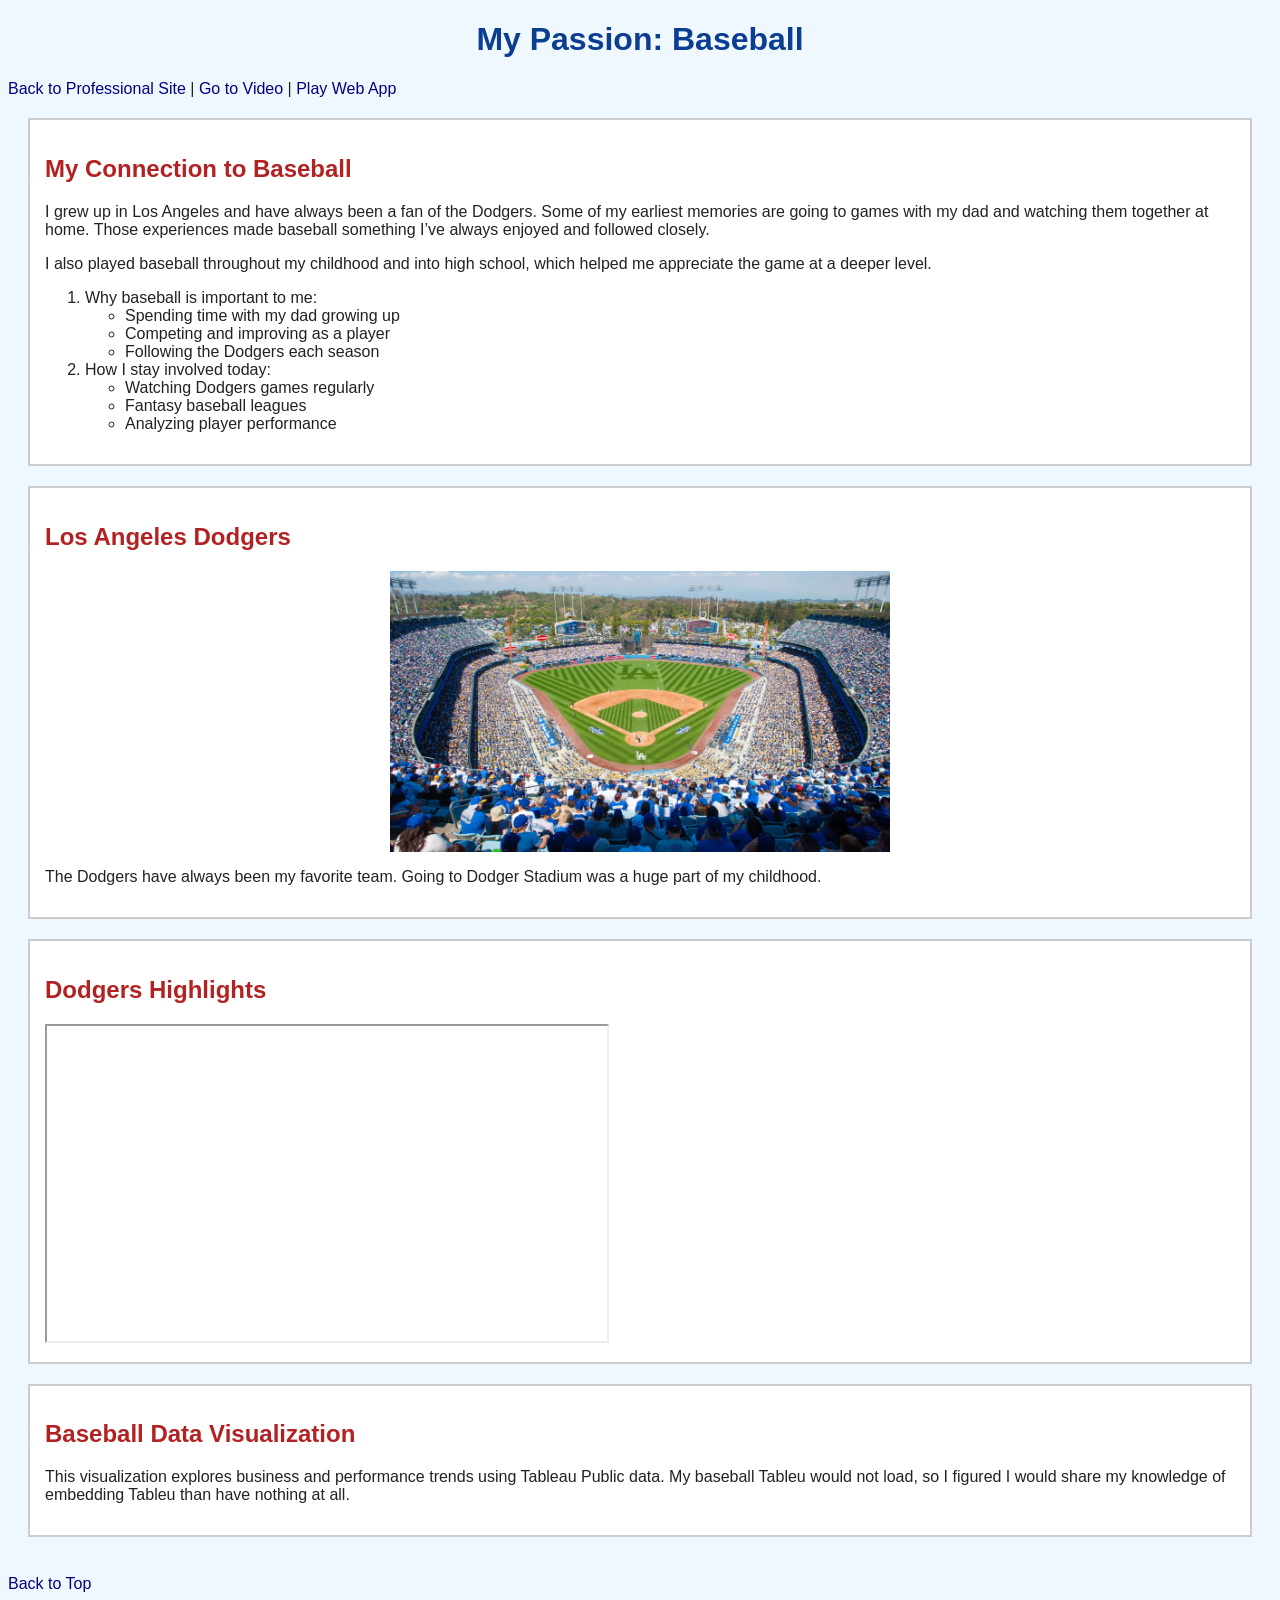
<file: fromscratch.html>
<!DOCTYPE html>
<html lang="en">
<head>
    <meta charset="UTF-8">
    <title>My Scratch Page - Baseball</title>

    <!-- External CSS -->
    <link rel="stylesheet" href="css/mystyles.css">
</head>

<body>

    <!-- TOP ANCHOR -->
    <h1 id="top">My Passion: Baseball</h1>

    <!-- NAVIGATION -->
    <a href="index.html">Back to Professional Site</a> |
    <a href="#video">Go to Video</a> |
    <a href="strikeout.html">Play Web App</a>

    <!-- DIV 1 -->
    <div class="section">
        <h2>My Connection to Baseball</h2>

        <p>
            I grew up in Los Angeles and have always been a fan of the Dodgers. Some of my earliest memories are going to games with my dad and watching them together at home.
            Those experiences made baseball something I’ve always enjoyed and followed closely.
        </p>

        <p>
            I also played baseball throughout my childhood and into high school, which helped me appreciate the game at a deeper level.
        </p>

        <!-- REQUIRED NESTED LIST -->
        <ol>
            <li>Why baseball is important to me:
                <ul>
                    <li>Spending time with my dad growing up</li>
                    <li>Competing and improving as a player</li>
                    <li>Following the Dodgers each season</li>
                </ul>
            </li>

            <li>How I stay involved today:
                <ul>
                    <li>Watching Dodgers games regularly</li>
                    <li>Fantasy baseball leagues</li>
                    <li>Analyzing player performance</li>
                </ul>
            </li>
        </ol>
    </div>

    <!-- DIV 2 -->
    <div class="section">
        <h2>Los Angeles Dodgers</h2>

        <!-- IMAGE (FIXED PATH) -->
        <img src="assets/img/dodgerstadium.jpg"
             width="500"
             alt="Dodger Stadium"
             style="display:block; margin:auto;">

        <p>
            The Dodgers have always been my favorite team. Going to Dodger Stadium was a huge part of my childhood.
        </p>
    </div>

    <!-- DIV 3 -->
    <div class="section" id="video">
        <h2>Dodgers Highlights</h2>

        <iframe width="560" height="315"
            src="https://www.youtube.com/embed/Hny-_MkojWQ"
            title="YouTube video"
            allow="accelerometer; autoplay; clipboard-write; encrypted-media; gyroscope; picture-in-picture"
            allowfullscreen>
        </iframe>
    </div>

    <!-- TABLEAU SECTION (FIXED + CLEAN) -->
    <div class="section">
        <h2>Baseball Data Visualization</h2>

        <div class='tableauPlaceholder' id='viz1776312450016' style='position: relative'>

            <noscript>
                <a href='#'>
                    <img alt='Tableau Visualization'
                         src='https://public.tableau.com/static/images/Su/SuperSampleSuperstore/SuperDescriptive/1_rss.png'
                         style='border: none' />
                </a>
            </noscript>

            <object class='tableauViz' style='display:none;'>

                <param name='host_url' value='https%3A%2F%2Fpublic.tableau.com%2F' />
                <param name='embed_code_version' value='3' />
                <param name='site_root' value='' />

                <param name='name' value='SuperSampleSuperstore/SuperDescriptive' />

                <param name='tabs' value='yes' />
                <param name='toolbar' value='yes' />

                <param name='static_image'
                       value='https://public.tableau.com/static/images/Su/SuperSampleSuperstore/SuperDescriptive/1.png' />

                <param name='animate_transition' value='yes' />
                <param name='display_static_image' value='yes' />
                <param name='display_spinner' value='yes' />
                <param name='display_overlay' value='yes' />
                <param name='display_count' value='yes' />
                <param name='language' value='en-US' />
            </object>
        </div>

        <!-- SINGLE TABLEAU SCRIPT (IMPORTANT FIX) -->
        <script type='text/javascript'
                src='https://public.tableau.com/javascripts/api/viz_v1.js'></script>

        <!-- PROPER SIZING SCRIPT -->
        <script>
            var divElement = document.getElementById('viz1776312450016');
            var vizElement = divElement.getElementsByTagName('object')[0];

            vizElement.style.width = '100%';
            vizElement.style.height = '600px';
        </script>

        <p>
            This visualization explores business and performance trends using Tableau Public data. My baseball Tableu would not load, so I figured I would share my knowledge of embedding Tableu than have nothing at all.
        </p>
    </div>

    <!-- BACK TO TOP -->
    <br>
    <a href="#top">Back to Top</a>

</body>
</html>
</file>
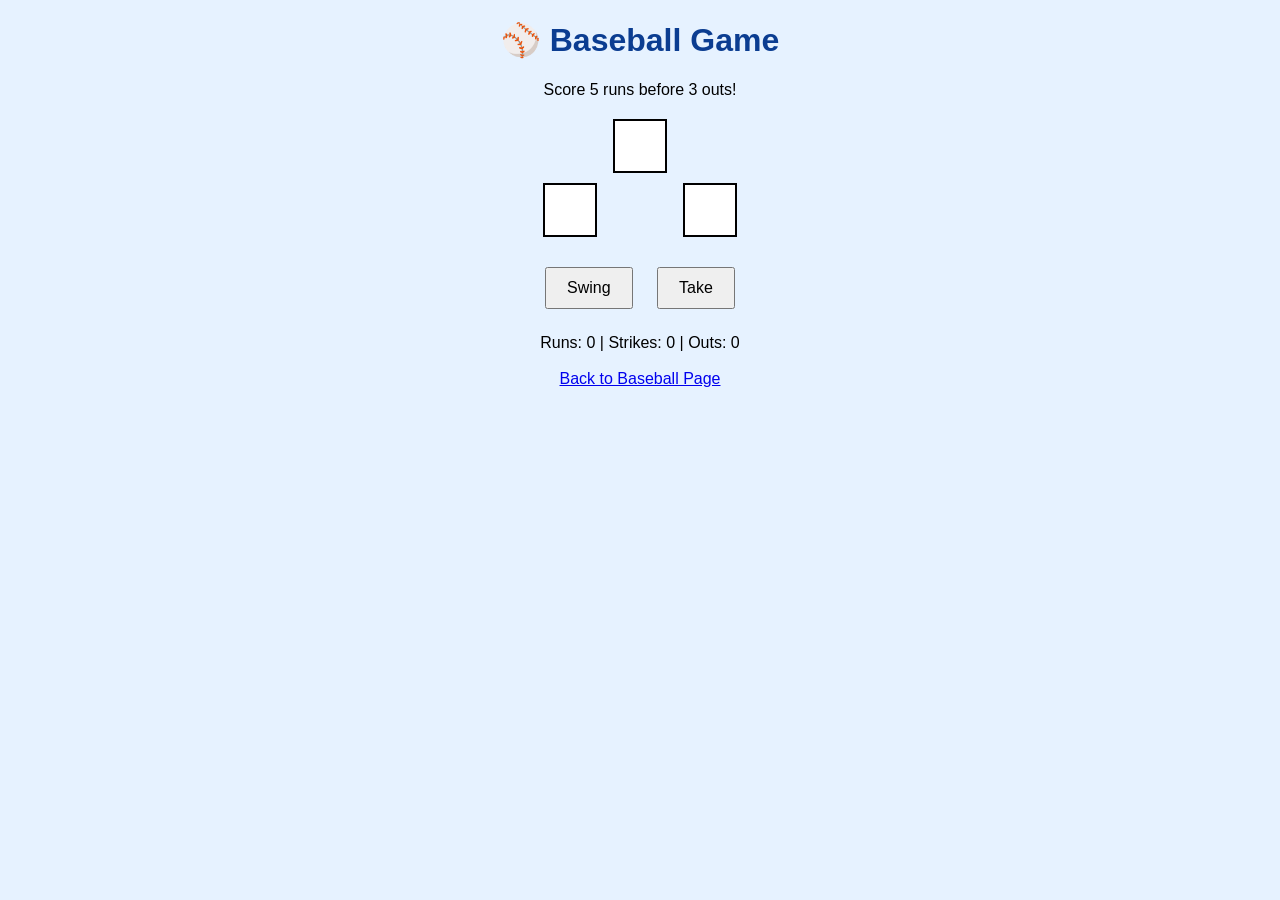
<file: strikeout.html>
<!DOCTYPE html>
<html lang="en">
<head>
<meta charset="UTF-8">
<title>Baseball Game</title>

<style>
    body {
        font-family: Arial;
        text-align: center;
        background-color: #e6f2ff;
    }

    h1 {
        color: #0b3d91;
    }

    .field {
        margin: 20px auto;
        width: 200px;
        display: grid;
        grid-template-columns: 1fr 1fr 1fr;
        gap: 10px;
    }

    .base {
        width: 50px;
        height: 50px;
        border: 2px solid black;
        margin: auto;
        background-color: white;
    }

    .filled {
        background-color: green;
    }

    button {
        padding: 10px 20px;
        margin: 10px;
        font-size: 16px;
        cursor: pointer;
    }

    #message {
        font-size: 20px;
        margin-top: 15px;
    }
</style>
</head>

<body>

<h1>⚾ Baseball Game</h1>
<p>Score 5 runs before 3 outs!</p>

<div class="field">
    <div></div>
    <div id="second" class="base"></div>
    <div></div>
    <div id="third" class="base"></div>
    <div></div>
    <div id="first" class="base"></div>
</div>

<button onclick="swing()">Swing</button>
<button onclick="take()">Take</button>

<div id="message"></div>
<div id="score">Runs: 0 | Strikes: 0 | Outs: 0</div>

<br>
<a href="fromscratch.html">Back to Baseball Page</a>

<script>
let first = false;
let second = false;
let third = false;

let strikes = 0;
let outs = 0;
let runs = 0;

function updateBases() {
    document.getElementById("first").className = "base" + (first ? " filled" : "");
    document.getElementById("second").className = "base" + (second ? " filled" : "");
    document.getElementById("third").className = "base" + (third ? " filled" : "");
}

function updateScore() {
    document.getElementById("score").innerText =
        "Runs: " + runs + " | Strikes: " + strikes + " | Outs: " + outs;
}

function checkGame() {
    if (runs >= 5) {
        document.body.innerHTML = "<h1>🎉 YOU WIN!</h1><p>You scored 5 runs!</p><a href='strikeout.html'>Play Again</a>";
    }

    if (outs >= 3) {
        document.body.innerHTML = "<h1>❌ GAME OVER</h1><p>You didn’t score enough runs.</p><a href='strikeout.html'>Try Again</a>";
    }
}

function walk() {
    if (first && second && third) {
        runs++;
    }

    if (second && first) {
        third = true;
    }

    if (first) {
        second = true;
    }

    first = true;
}

function hit() {
    if (third) runs++;
    if (second) runs++;
    if (first) runs++;

    first = true;
    second = false;
    third = false;
}

function swing() {
    let random = Math.random();

    if (random < 0.5) {
        document.getElementById("message").innerText = "🔥 HIT!";
        hit();
        strikes = 0;
    } else {
        strikes++;
        document.getElementById("message").innerText = "❌ STRIKE!";
    }

    if (strikes >= 3) {
        outs++;
        strikes = 0;
        document.getElementById("message").innerText = "🚫 STRIKEOUT!";
    }

    updateBases();
    updateScore();
    checkGame();
}

function take() {
    let random = Math.random();

    if (random < 0.5) {
        document.getElementById("message").innerText = "⚾ BALL!";
        walk();
    } else {
        strikes++;
        document.getElementById("message").innerText = "❌ CALLED STRIKE!";
    }

    if (strikes >= 3) {
        outs++;
        strikes = 0;
        document.getElementById("message").innerText = "🚫 STRIKEOUT!";
    }

    updateBases();
    updateScore();
    checkGame();
}
</script>

</body>
</html>
</file>
<file: css/mystyles.css>
body {
    background-color: #f0f8ff;
    font-family: Verdana, sans-serif;
    color: #222;
}

h1 {
    color: #0b3d91;
    text-align: center;
}

h2 {
    color: #b22222;
}

.section {
    margin: 20px;
    padding: 15px;
    border: 2px solid #ccc;
    background-color: white;
}

a {
    color: navy;
    text-decoration: none;
}

a:hover {
    text-decoration: underline;
    
    .section {
    border-radius: 8px;
}

img {
    border-radius: 8px;
}
}
</file>
